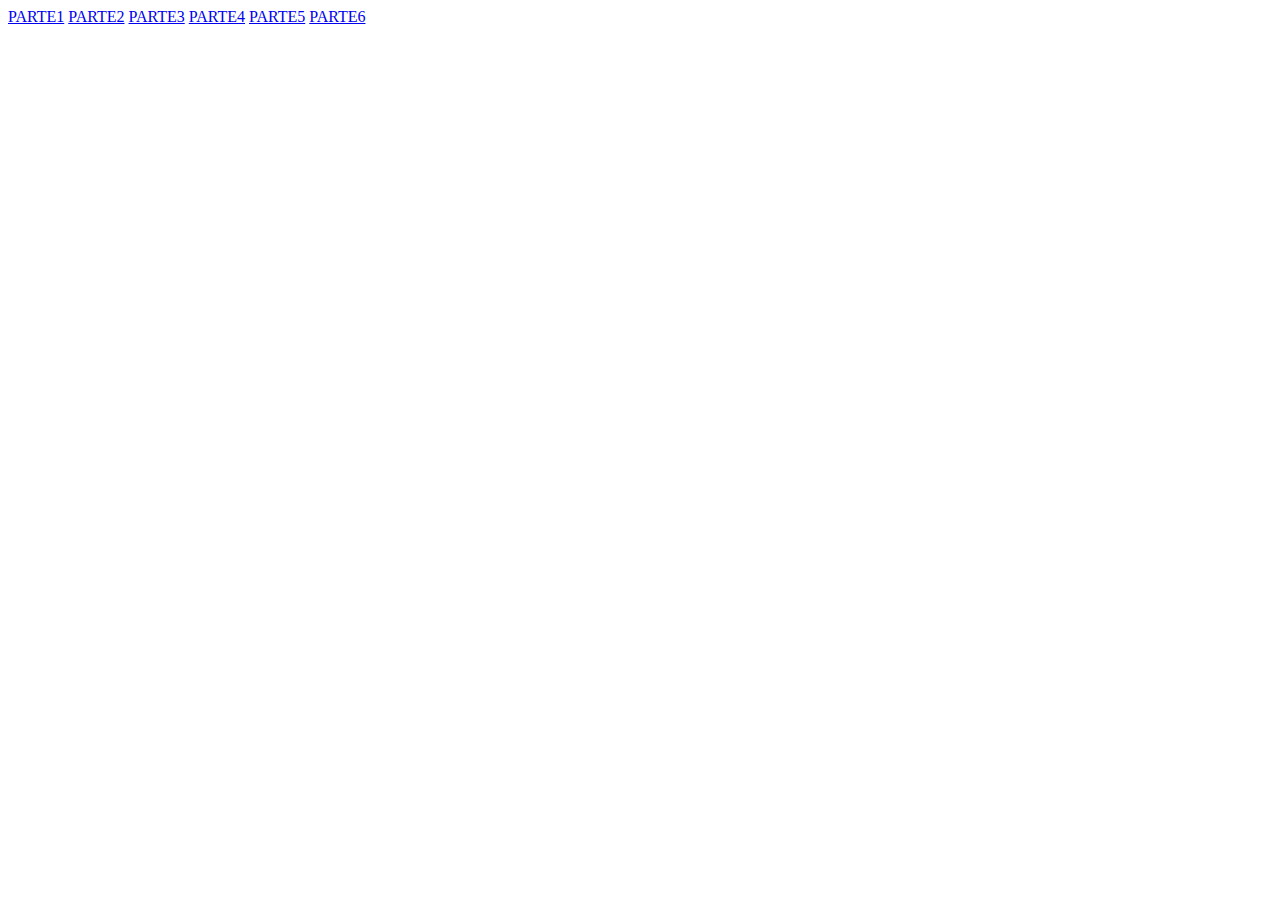
<file: index.html>
<!DOCTYPE html>
<html lang="en">
<head>
  <meta charset="UTF-8">
  <meta name="viewport" content="width=device-width, initial-scale=1.0">
  <meta http-equiv="X-UA-Compatible" content="ie=edge">
  <title>Document</title>
</head>
<body>
  <a href="parte1/index.html">PARTE1</a>
    <a href="parte2/index.html">PARTE2</a>
      <a href="parte3/index.html">PARTE3</a>
        <a href="parte4/index.html">PARTE4</a>
          <a href="parte5/index.html">PARTE5</a>
            <a href="parte6/index.html">PARTE6</a>

</body>
</html>
</file>
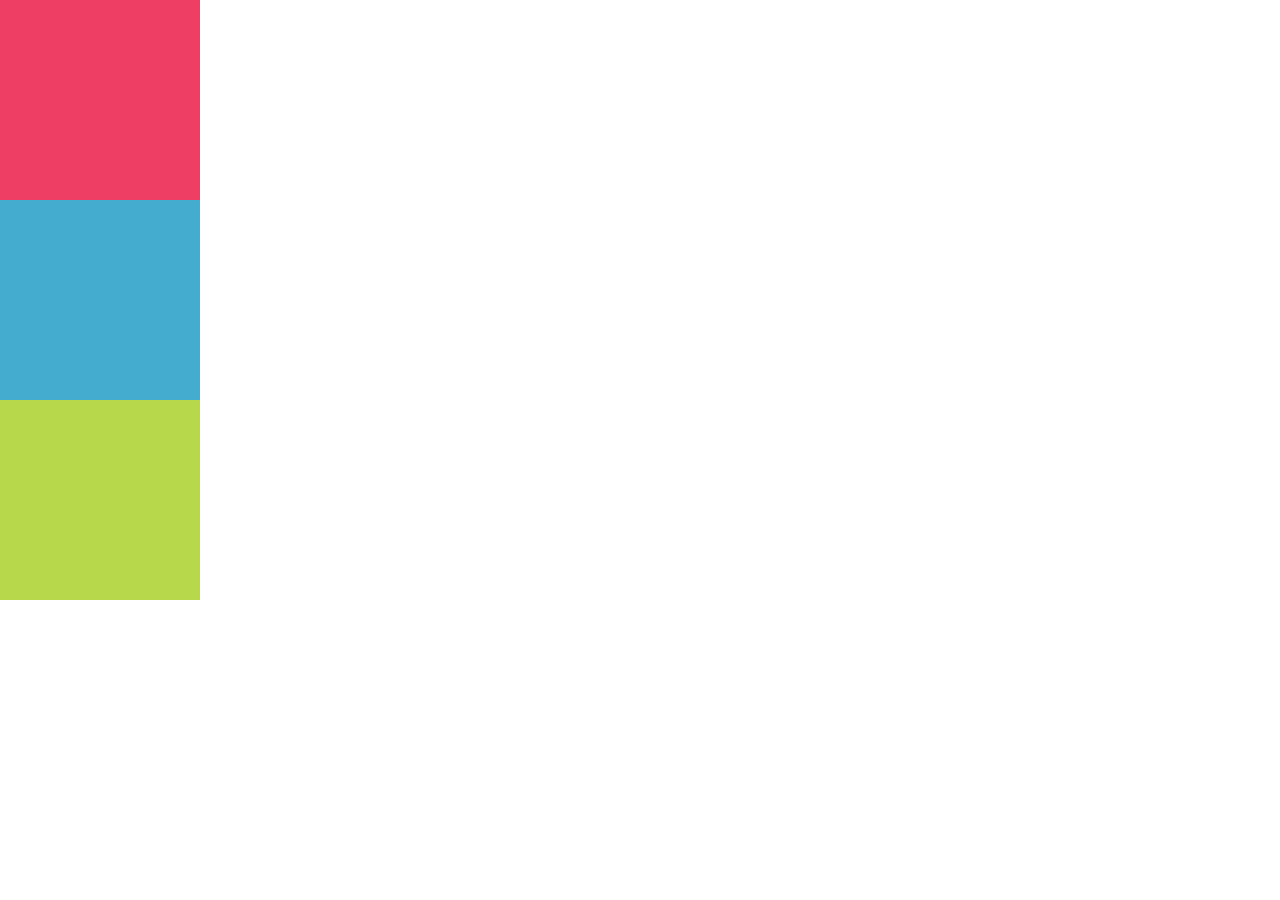
<file: parte1/index.html>
<!DOCTYPE html>
<html lang="en">
<head>
	<meta charset="UTF-8">
	<title>Document</title>
	<link rel="stylesheet" href="css/main.css">
</head>
<body>
<div class="c1">

</div>
<div class="c2">

</div>
<div class="c3">

</div>
</body>
</html>
</file>
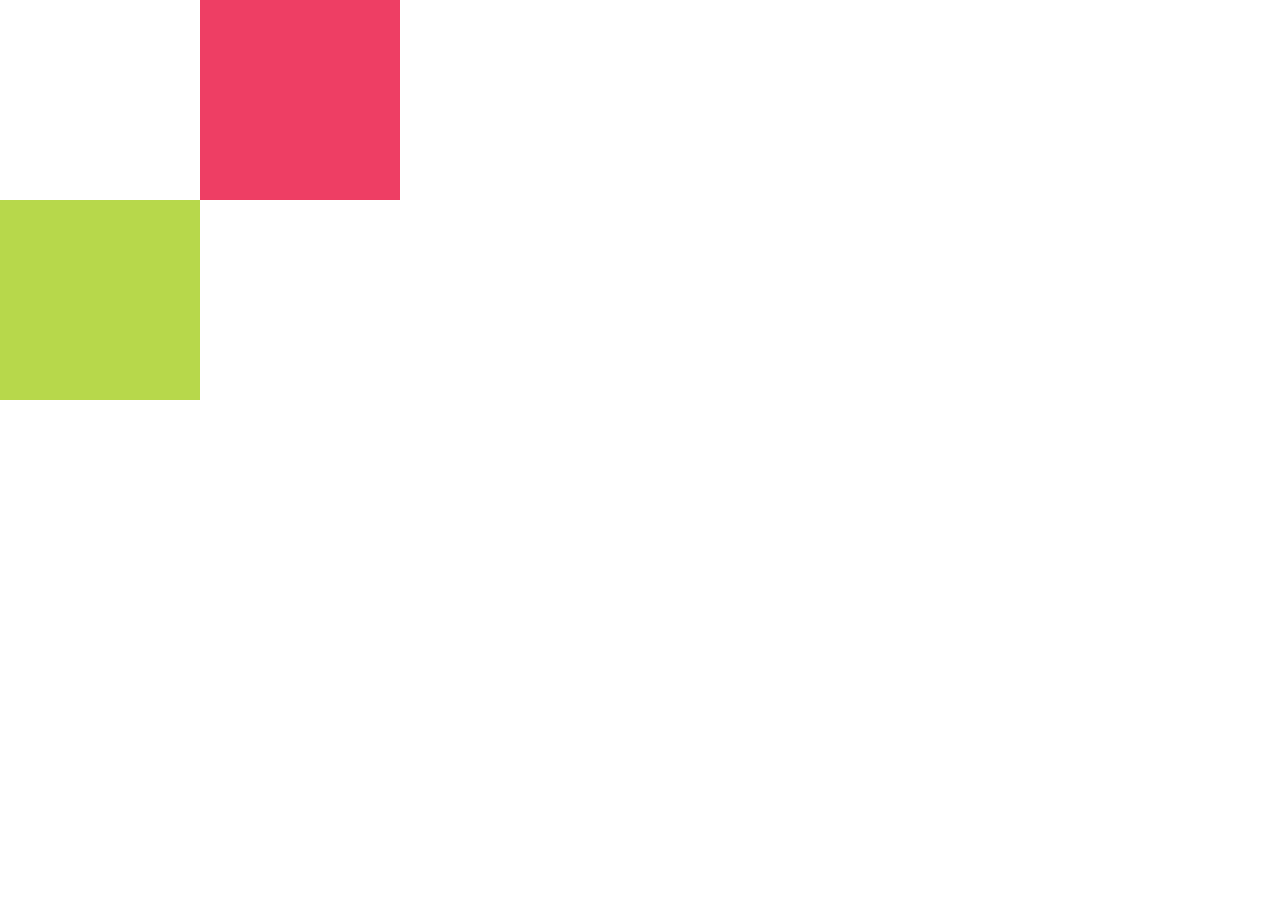
<file: parte3/index.html>
<!DOCTYPE html>
<html lang="en">
<head>
	<meta charset="UTF-8">
	<title>Document</title>
	<link rel="stylesheet" href="css/main.css">
</head>
<body>

<div class="c2">
	<div class="c1">

	</div>
</div>
<div class="c3">

</div>
</body>
</html>
</file>
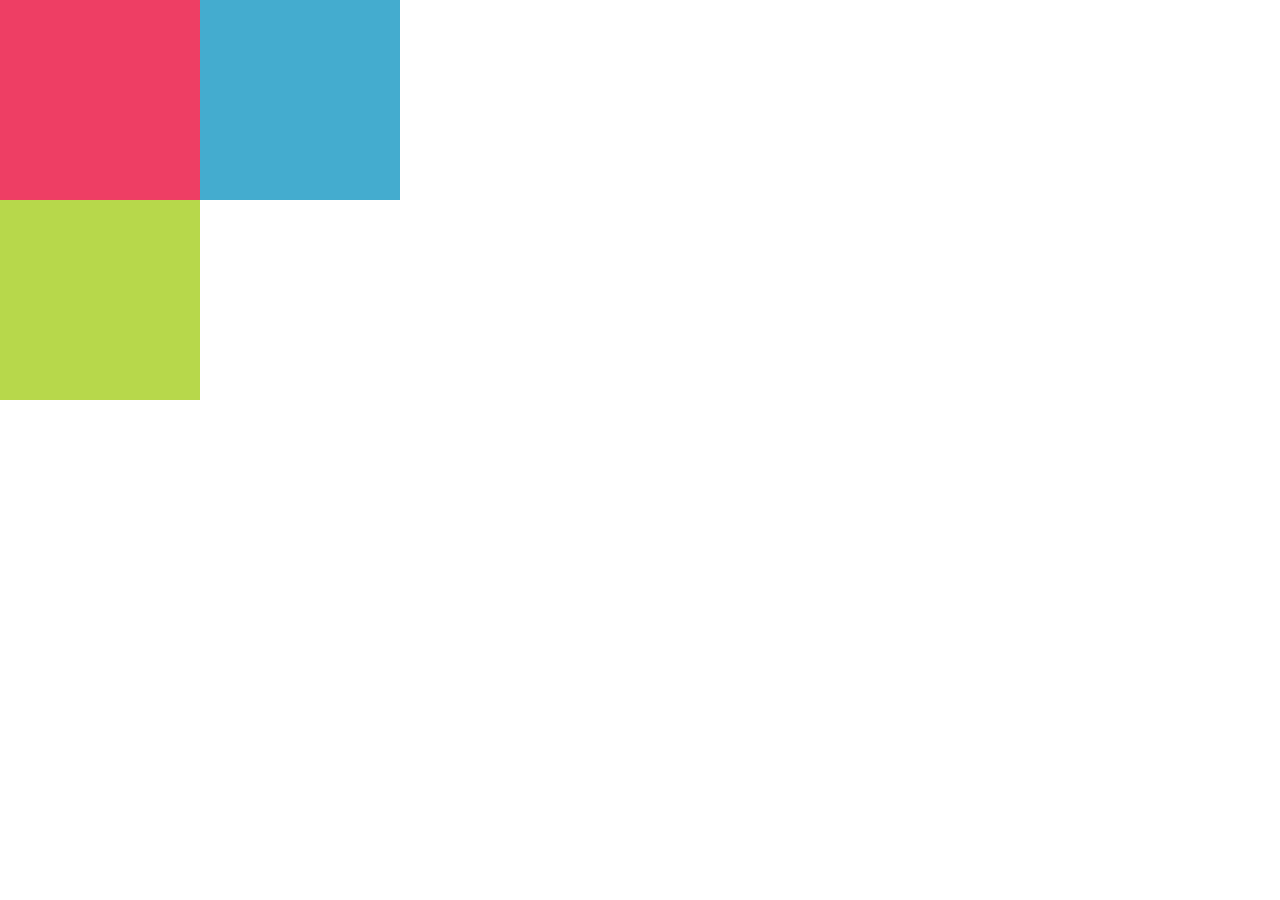
<file: parte4/index.html>
<!DOCTYPE html>
<html lang="en">
<head>
	<meta charset="UTF-8">
	<title>Document</title>
	<link rel="stylesheet" href="css/main.css">
</head>
<body>

	<div class="c2">
		</div>
<div class="c1">
	</div>


<div class="c3">

</div>
</body>
</html>
</file>
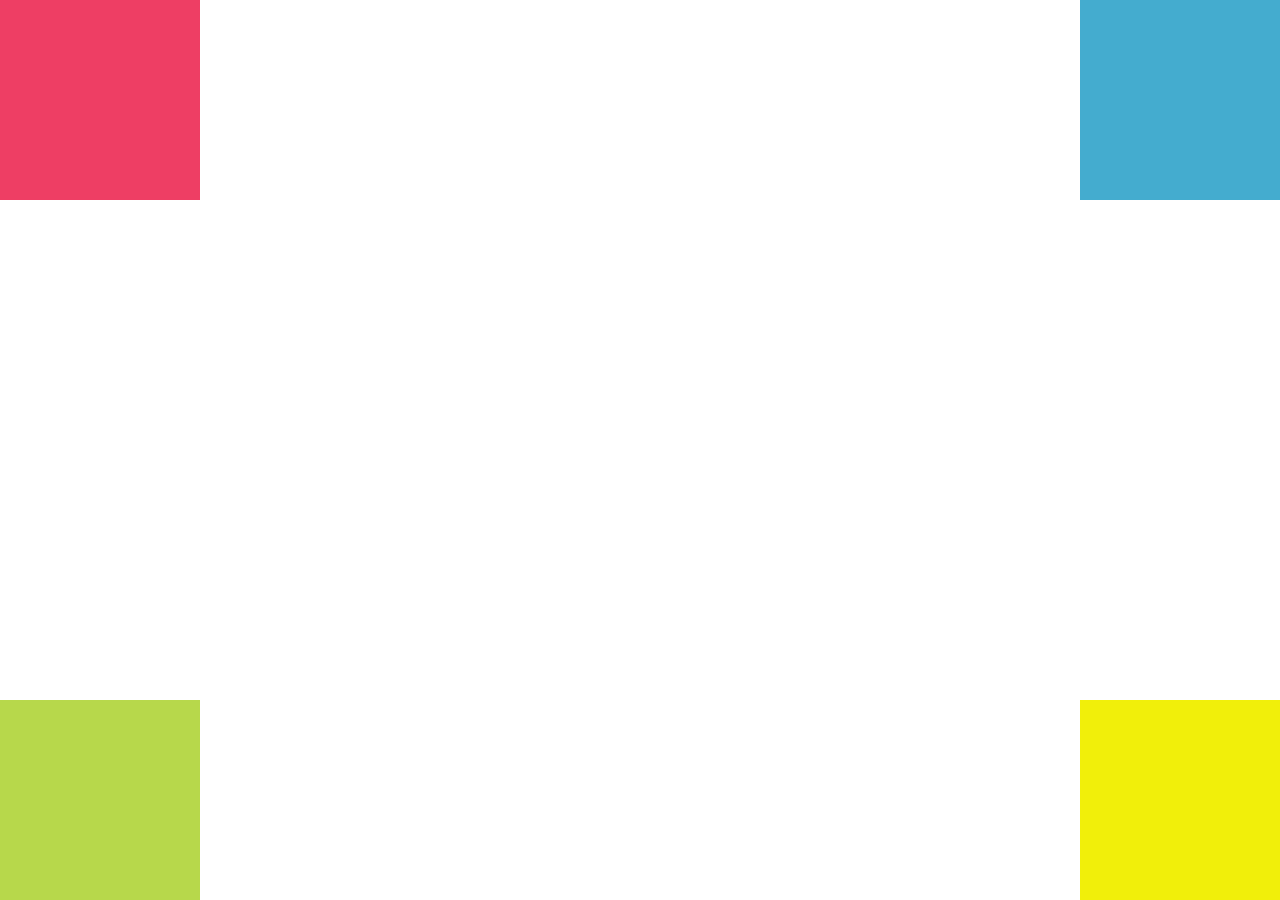
<file: parte5/index.html>
<!DOCTYPE html>
<html lang="en">
<head>
	<meta charset="UTF-8">
	<title>Document</title>
	<link rel="stylesheet" href="css/main.css">
</head>
<body>
	<div class="cp2">


<div class="c1">

</div>
<div class="c2">

</div>
	</div>
	<div class="cp1">


<div class="c3">

</div>
<div class="c4">
	</div>
</div>
</body>
</html>
</file>
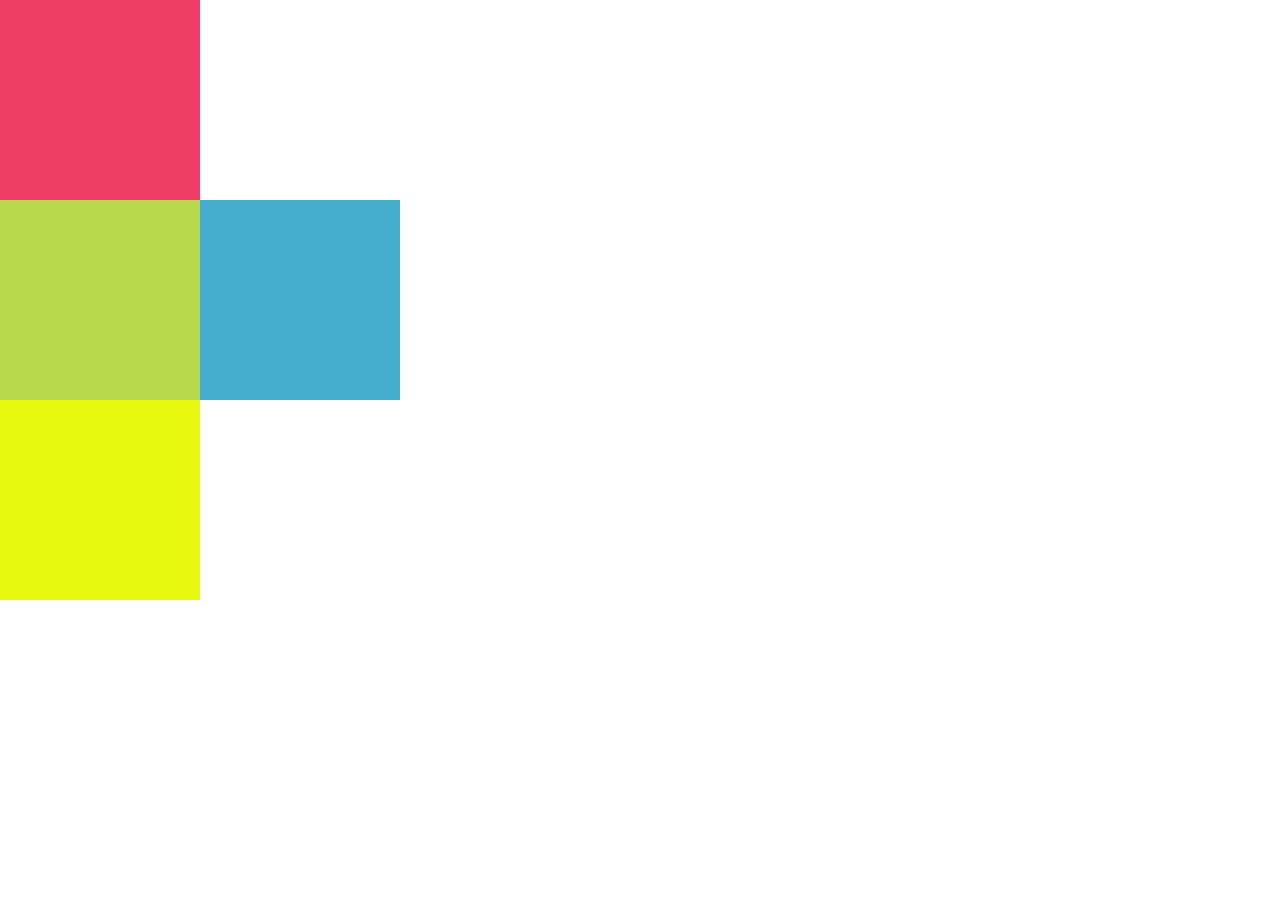
<file: parte6/index.html>
<!DOCTYPE html>
<html lang="en">
<head>
	<meta charset="UTF-8">
	<title>Document</title>
	<link rel="stylesheet" href="css/main.css">
</head>
<body>
<div class="c1">

</div>
<div class="c2">

</div>
<div class="c3">


</div>
<div class="c4">

</div>
</body>
</html>
</file>
<file: parte1/css/main.css>
body{
  margin: 0;
  padding: 0;

}
.c1, .c2, .c3 {
  width: 200px;
  height: 200px;
  position: static;

}
.c1{
background: #ee3e64;
}

.c2{
background: #44accf;
}
.c3{
background: #b7d84b;
}
</file>
<file: parte3/css/main.css>
body{
  margin: 0;
  padding: 0;

}
.c1, .c2, .c3{
  width: 200px;
  height: 200px;
  position: relative;


}
.c1{
background: #ee3e64;
  position:static: importad;
}

.c2{
background: #44accf;
left: 200px;
}
.c3{
background: #b7d84b;
}
</file>
<file: parte4/css/main.css>
body{
  margin: 0;
  padding: 0;

}
.c1, .c2, .c3{
  width: 200px;
  height: 200px;


}
.c1{
background: #ee3e64;

}

.c2{
background: #44accf;
position: absolute;;
left: 200px;
}
.c3{
background: #b7d84b;
}
</file>
<file: parte5/css/main.css>
body{
  margin: 0;
  padding: 0;

}
.c1, .c2, .c3, .c4{
  width: 200px;
  height: 200px;
  position:absolute;

}
.c1{
background: #ee3e64;
}

.c2{
background: #44accf;
right: 0;
}
.c3{
background: #b7d84b;
bottom:  0;
left: 0;


}
.c4{
  background: #f1ef0a;
  bottom: 0;
  right: 0;
}
</file>
<file: parte6/css/main.css>
body{
  margin: 0;
  padding: 0;

}
.c1, .c2, .c3, .c4{
  width: 200px;
  height: 200px;


}
.c1{
background: #ee3e64;
}

.c2{
background: #44accf;
position: absolute;
left: 200px;
}
.c3{
background: #b7d84b;
}
.c4{
  background: #e5f70c;
}
</file>
